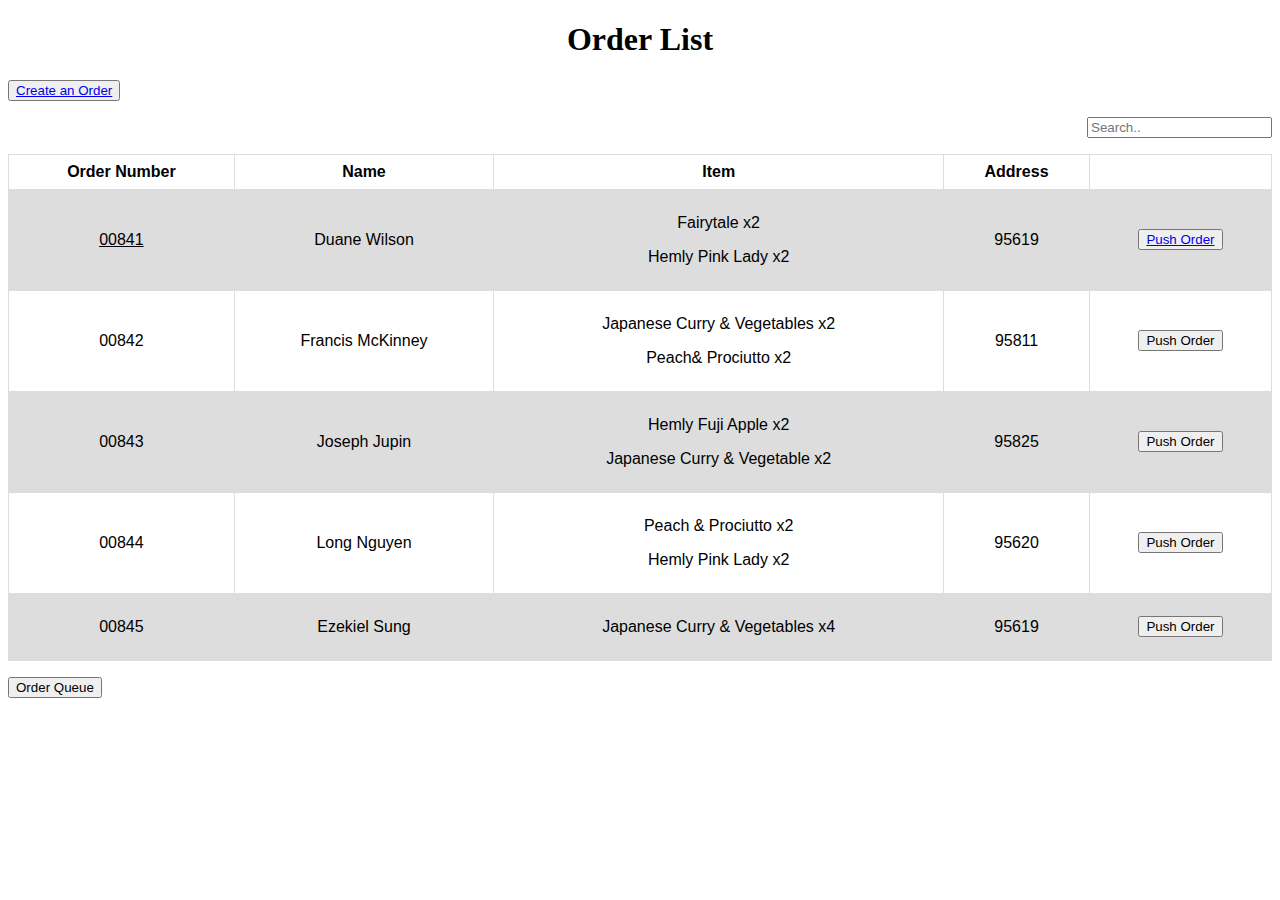
<file: index.html>
<!DOCTYPE html>
<html>

<head>
  <meta charset="utf-8">
  <title>Order List</title>
  <link href="style.css" rel="stylesheet">
</head>

<body>

  <p><center><h1>Order List</h1></center></p>

  <p>
    <button type="button"><a href="create.html">Create an Order</a></button>
    <p align="right">
      <input type="text" placeholder="Search..">
    </p>


  </p>
  <center>
    <table>
      <tr>
        <th>Order Number</th>
        <th>Name</th>
        <th>Item</th>
        <th>Address</th>
        <th></th>
      </tr>
      <tr>
        <td><div class ="dropdown">
          <span><u>00841</u></span>
          <div class="dropdown-content">
            <p><b>Order #:</b>00841</p>
            <p><b>Name:</b> Duane Wilson</p>
            <p><b>Address:</b> 3326 Long Road Name Court </p>
            <p>&nbsp;&nbsp;&nbsp;&nbsp;&nbsp;
               &nbsp;&nbsp;&nbsp;&nbsp;&nbsp;
               &nbsp;&nbsp;&nbsp;&nbsp;&nbsp;
               West Sacramento, CA 95619</p>
            <p><b>Note:</b> Gate code is 1234</p>
            <p><b>Item #:&nbsp;&nbsp;&nbsp;&nbsp;&nbsp;
                         &nbsp;&nbsp;&nbsp;&nbsp;&nbsp;
                         &nbsp;&nbsp;&nbsp;&nbsp;&nbsp;
                         &nbsp;&nbsp;&nbsp;&nbsp;&nbsp;
                        QTY</b></p>
            <p>Fairytale&nbsp;&nbsp;&nbsp;&nbsp;&nbsp;
                        &nbsp;&nbsp;&nbsp;&nbsp;&nbsp;
                        &nbsp;&nbsp;&nbsp;&nbsp;&nbsp;
                        &nbsp;&nbsp;&nbsp;&nbsp;&nbsp;&nbsp;2 </p>

            <p>Hemly Pink Lady&nbsp;&nbsp;&nbsp;&nbsp;&nbsp;
                              &nbsp;&nbsp;&nbsp;&nbsp;&nbsp;2</p>
            <p><center>
              <button style="button"><a href="editOrder.html">Edit</a></button>
              <button class="open-button" onClick="openForm()">Delete</button>
              <div class="form-popup" id="myForm">
              <form action="/action_page.php" class="form-container">
                <h1>Verify</h1>

                <label for="psw"><b>Password</b></label>
                <input type="password" placeholder="Enter Password" name="psw" required>

                <button type="submit" class="btn">Submit</button>
                <button type="button" class="btn cancel" onclick="closeForm()">Close</button>
              </form>
            </div>
            </center></p>
          </div>
        </div></td>
        <td>Duane Wilson</td>
        <td><p>Fairytale x2</p>
            <p>Hemly Pink Lady x2</p></td>
        <td>95619</td>
        <td><button style="button"><a href="orderAfterPush.html">Push Order</a></button></td>
      </tr>
      <tr>
        <td>00842</td>
        <td>Francis McKinney</td>
        <td><p>Japanese Curry & Vegetables x2</p>
            <p>Peach& Prociutto x2</p></td>
        <td>95811</td>
        <td><button style="button">Push Order</button></td>
      </tr>
      <tr>
        <td>00843</td>
        <td>Joseph Jupin</td>
        <td><p>Hemly Fuji Apple x2</p>
            <p>Japanese Curry & Vegetable x2</p></td>
        <td>95825</td>
        <td><button style="button">Push Order</button></td>
      </tr>
      <tr>
        <td>00844</td>
        <td>Long Nguyen</td>
        <td><p>Peach & Prociutto x2</p>
            <p>Hemly Pink Lady x2</p></td>
        <td>95620</td>
        <td><button style="button">Push Order</button></td>
      </tr>
      <tr>
        <td>00845</td>
        <td>Ezekiel Sung</td>
        <td><p>Japanese Curry & Vegetables x4</p></td>
        <td>95619</td>
        <td><button style="button">Push Order</button></td>
      </tr>

</table>
  </center>
  <p>
    <button style="button">Order Queue</button>
  </p>

  <script src="script.js"></script>

</body>

</html>
</file>
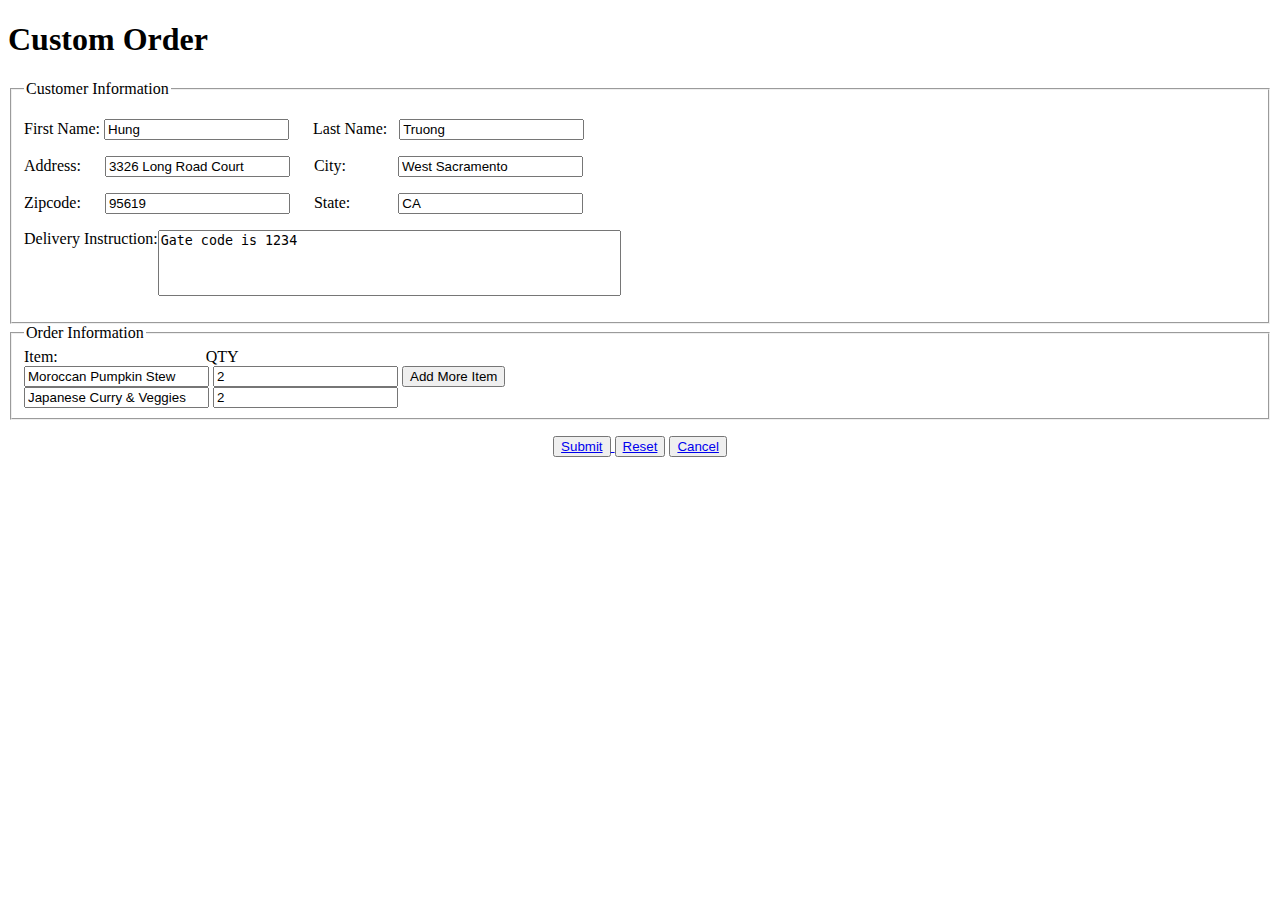
<file: create.html>
<!DOCTYPE HTML>
<html lang = "en">
  <head>
    <title>Create a Custom Order</title>
    <meta charset = "UTF-8" />
    <link href="style.css" rel="stylesheet">
  </head>


  <body>
    <h1>Custom Order</h1>
    <form>
      <fieldset>
        <legend>Customer Information</legend>
        <p>
          <label>First Name:</label>
          <input type = "text"
                 id = "name"
                 value = "Hung" />
         <label>&nbsp;&nbsp;&nbsp;&nbsp;&nbsp;Last Name:&nbsp;&nbsp;</label>
         <input type = "text"
                id = "name"
                value = "Truong" />
        </p>
        <p>
          <label>Address:&nbsp;&nbsp;&nbsp;&nbsp;&nbsp;</label>
          <input type = "text"
                  id = "address"
                  value = "3326 Long Road Court" />
          <label>&nbsp;&nbsp;&nbsp;&nbsp;&nbsp;City:
                 &nbsp;&nbsp;&nbsp;&nbsp;&nbsp;&nbsp;
                 &nbsp;&nbsp;&nbsp;&nbsp;</label>
          <input type = "text"
                  id = "city"
                  value = "West Sacramento" />
        </p>

        <p>
          <label>Zipcode:&nbsp;&nbsp;&nbsp;&nbsp;&nbsp;</label>
          <input type = "text"
                  id = "zipcode"
                  value = "95619" />
          <label>&nbsp;&nbsp;&nbsp;&nbsp;&nbsp;State:
                 &nbsp;&nbsp;&nbsp;&nbsp;&nbsp;&nbsp;
                 &nbsp;&nbsp;&nbsp;</label>
          <input type = "text"
                  id = "state"
                  value = "CA" />
        </p>
        <p>
          <label for="textarea">Delivery Instruction:<textarea rows="4" cols="55"
            style="resize:none">Gate code is 1234</textarea></label>

        </p>
      </fieldset>
    </form>

     <fieldset>
       <legend>Order Information</legend>
       <form name="myForm" id="myForm" onsubmit="return validateForm()">
          Item: &nbsp;&nbsp;&nbsp;&nbsp;&nbsp;
          	  &nbsp;&nbsp;&nbsp;&nbsp;&nbsp;
                &nbsp;&nbsp;&nbsp;&nbsp;&nbsp;
                &nbsp;&nbsp;&nbsp;&nbsp;&nbsp;
                &nbsp;&nbsp;&nbsp;&nbsp;&nbsp;
                &nbsp;&nbsp;&nbsp;&nbsp;&nbsp;&nbsp;QTY<br />
          <input type="text" id="items" value="Moroccan Pumpkin Stew" />
          <input type="text" id="qty" value="2" />
          <input type="button" id="addMore" value="Add More Item" /><br />
          <input type="text" id="items" value="Japanese Curry & Veggies" />
          <input type="text" id="qty" value="2" />

      <br/>
      </form>

     </fieldset>

   <p>
      <center>
        <button style="button"><a href="newOrderList.html">Submit</button>
        <button style="button"><a href="create.html">Reset<a/></button>
        <button style="button"><a href="index.html">Cancel</a></button>
      </center>
     </p>
  </body>
  <script>document.getElementById("addMore").onclick = function() {
    var form = document.getElementById("myForm");
    var input = document.createElement("input");
    var input2 = document.createElement("input");
    input.setAttribute("type", "text");
    input.setAttribute("placeholder", "Item name");
    input2.setAttribute("type", "text");
    input2.setAttribute("placeholder", "Quantity");
    var br = document.createElement("br");
    form.appendChild(input);
    form.appendChild(input2);
    form.appendChild(br);
}</script>
</html>
</file>
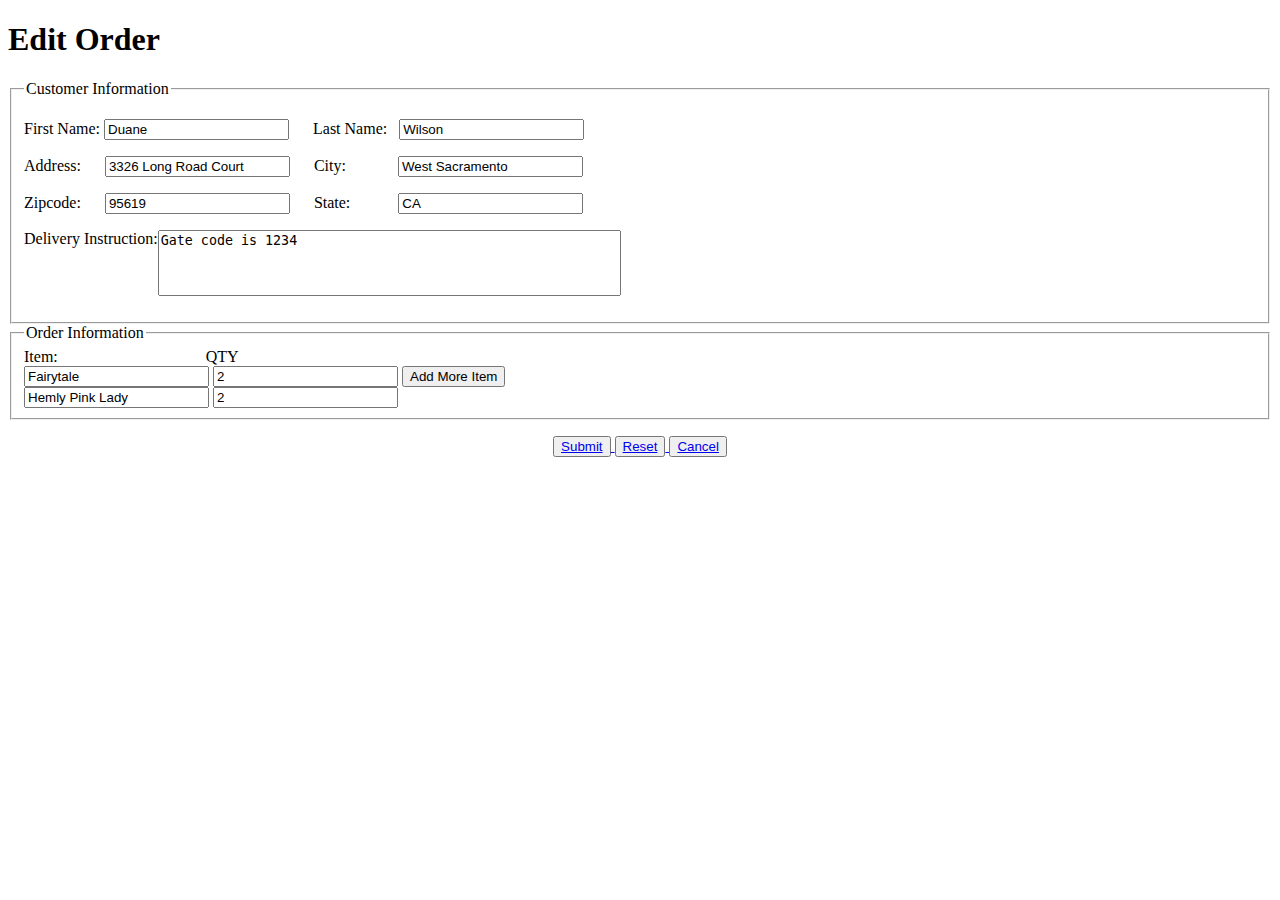
<file: editOrder.html>
<!DOCTYPE HTML>
<html lang = "en">
  <head>
    <title>Edit Order</title>
    <meta charset = "UTF-8" />
    <meta name="description" content="">
    <meta name="viewport" content="width=device-width, initial-scale=1">
    <link href="style.css" rel="stylesheet">
  </head>
  <body>
    <h1>Edit Order</h1>
    <form>
      <fieldset>
        <legend>Customer Information</legend>
        <p>
          <label>First Name:</label>
          <input type = "text"
                 id = "name"
                 value = "Duane" />
         <label>&nbsp;&nbsp;&nbsp;&nbsp;&nbsp;Last Name:&nbsp;&nbsp;</label>
         <input type = "text"
                id = "name"
                value = "Wilson" />
        </p>
        <p>
          <label>Address:&nbsp;&nbsp;&nbsp;&nbsp;&nbsp;</label>
          <input type = "text"
                  id = "address"
                  value = "3326 Long Road Court" />
          <label>&nbsp;&nbsp;&nbsp;&nbsp;&nbsp;City:
                 &nbsp;&nbsp;&nbsp;&nbsp;&nbsp;&nbsp;
                 &nbsp;&nbsp;&nbsp;&nbsp;</label>
          <input type = "text"
                  id = "city"
                  value = "West Sacramento" />
        </p>

        <p>
          <label>Zipcode:&nbsp;&nbsp;&nbsp;&nbsp;&nbsp;</label>
          <input type = "text"
                  id = "zipcode"
                  value = "95619" />
          <label>&nbsp;&nbsp;&nbsp;&nbsp;&nbsp;State:
                 &nbsp;&nbsp;&nbsp;&nbsp;&nbsp;&nbsp;
                 &nbsp;&nbsp;&nbsp;</label>
          <input type = "text"
                  id = "state"
                  value = "CA" />
        </p>
        <p>
          <label for="textarea">Delivery Instruction:<textarea rows="4" cols="55"
            style="resize:none">Gate code is 1234</textarea></label>
        </p>
      </fieldset>
    </form>
    <fieldset>
      <legend>Order Information</legend>
      <form name="myForm" id="myForm" onsubmit="return validateForm()">
         Item: &nbsp;&nbsp;&nbsp;&nbsp;&nbsp;
             &nbsp;&nbsp;&nbsp;&nbsp;&nbsp;
               &nbsp;&nbsp;&nbsp;&nbsp;&nbsp;
               &nbsp;&nbsp;&nbsp;&nbsp;&nbsp;
               &nbsp;&nbsp;&nbsp;&nbsp;&nbsp;
               &nbsp;&nbsp;&nbsp;&nbsp;&nbsp;&nbsp;QTY<br />
         <input type="text" id="items" value="Fairytale" />
         <input type="text" id="qty" value="2" />
         <input type="button" id="addMore" value="Add More Item" /><br />
         <input type="text" id="items" value="Hemly Pink Lady" />
         <input type="text" id="qty" value="2" />

     <br/>
     </form>

    </fieldset>
   <p>
      <center>
        <button style="button"><a href="newOrderList.html">Submit</button>
        <button style="button"><a href="editOrder.html">Reset</button>
        <button style="button"><a href="newOrderList.html">Cancel</button>
      </center>
     </p>
  </body>
  <script>document.getElementById("addMore").onclick = function() {
    var form = document.getElementById("myForm");
    var input = document.createElement("input");
    var input2 = document.createElement("input");
    input.setAttribute("type", "text");
    input.setAttribute("placeholder", "Item name");
    input2.setAttribute("type", "text");
    input2.setAttribute("placeholder", "Quantity");
    var br = document.createElement("br");
    form.appendChild(input);
    form.appendChild(input2);
    form.appendChild(br);
}</script>
</html>
</file>
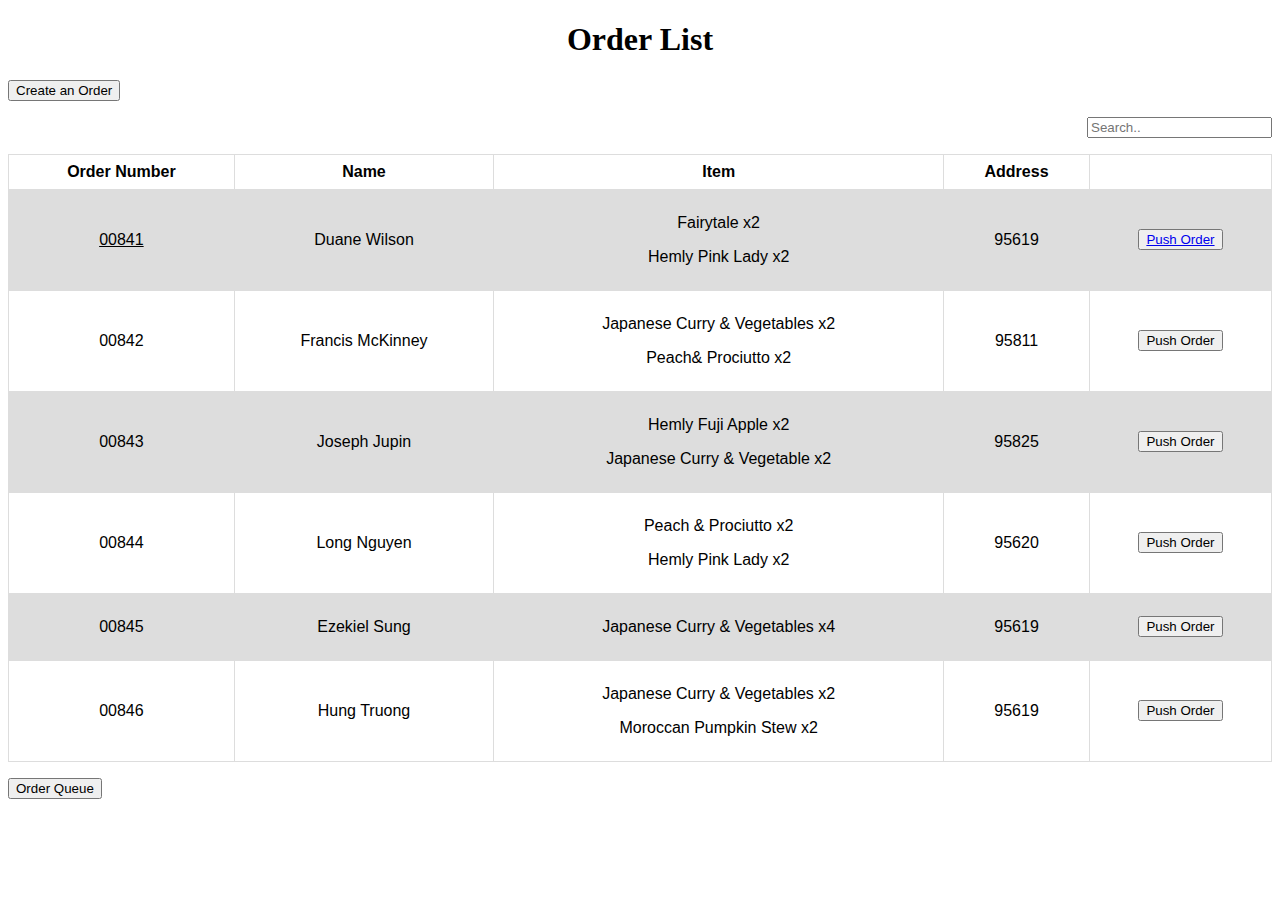
<file: newOrderList.html>
<!DOCTYPE html>
<html>

<head>
  <meta charset="utf-8">
  <title>Order List</title>
  <link href="style.css" rel="stylesheet">
</head>

<body>

  <p><center><h1>Order List</h1></center></p>

  <p>
    <button type="button">Create an Order</button>
    <p align="right">
      <input type="text" placeholder="Search..">
    </p>


  </p>
  <center>
    <table>
      <tr>
        <th>Order Number</th>
        <th>Name</th>
        <th>Item</th>
        <th>Address</th>
        <th></th>
      </tr>
      <tr>
        <td><div class ="dropdown">
          <span><u>00841</u></span>
          <div class="dropdown-content">
            <p><b>Order #:</b>00841</p>
            <p><b>Name:</b> Duane Wilson</p>
            <p><b>Address:</b> 3326 Long Road Name Court </p>
            <p>&nbsp;&nbsp;&nbsp;&nbsp;&nbsp;
               &nbsp;&nbsp;&nbsp;&nbsp;&nbsp;
               &nbsp;&nbsp;&nbsp;&nbsp;&nbsp;
               West Sacramento, CA 95619</p>
            <p><b>Note:</b> Gate code is 1234</p>
            <p><b>Item #:&nbsp;&nbsp;&nbsp;&nbsp;&nbsp;
                         &nbsp;&nbsp;&nbsp;&nbsp;&nbsp;
                         &nbsp;&nbsp;&nbsp;&nbsp;&nbsp;
                         &nbsp;&nbsp;&nbsp;&nbsp;&nbsp;
                        QTY</b></p>
            <p>Fairytale&nbsp;&nbsp;&nbsp;&nbsp;&nbsp;
                        &nbsp;&nbsp;&nbsp;&nbsp;&nbsp;
                        &nbsp;&nbsp;&nbsp;&nbsp;&nbsp;
                        &nbsp;&nbsp;&nbsp;&nbsp;&nbsp;&nbsp;2 </p>

            <p>Hemly Pink Lady&nbsp;&nbsp;&nbsp;&nbsp;&nbsp;
                              &nbsp;&nbsp;&nbsp;&nbsp;&nbsp;2</p>
            <p><center>
              <button style="button"><a href="editOrder.html">Edit</a></button>
              <button class="open-button" onClick="openForm()">Delete</button>
              <div class="form-popup" id="myForm">
              <form action="/action_page.php" class="form-container">
                <h1>Verify</h1>

                <label for="psw"><b>Password</b></label>
                <input type="password" placeholder="Enter Password" name="psw" required>

                <button type="submit" class="btn">Submit</button>
                <button type="button" class="btn cancel" onclick="closeForm()">Close</button>
              </form>
            </div>
            </center></p>
          </div>
        </div></td>
        <td>Duane Wilson</td>
        <td><p>Fairytale x2</p>
            <p>Hemly Pink Lady x2</p></td>
        <td>95619</td>
        <td><button style="button"><a href="orderAfterPush.html">Push Order</a></button></td>
      </tr>
      <tr>
        <td>00842</td>
        <td>Francis McKinney</td>
        <td><p>Japanese Curry & Vegetables x2</p>
            <p>Peach& Prociutto x2</p></td>
        <td>95811</td>
        <td><button style="button">Push Order</button></td>
      </tr>
      <tr>
        <td>00843</td>
        <td>Joseph Jupin</td>
        <td><p>Hemly Fuji Apple x2</p>
            <p>Japanese Curry & Vegetable x2</p></td>
        <td>95825</td>
        <td><button style="button">Push Order</button></td>
      </tr>
      <tr>
        <td>00844</td>
        <td>Long Nguyen</td>
        <td><p>Peach & Prociutto x2</p>
            <p>Hemly Pink Lady x2</p></td>
        <td>95620</td>
        <td><button style="button">Push Order</button></td>
      </tr>
      <tr>
        <td>00845</td>
        <td>Ezekiel Sung</td>
        <td><p>Japanese Curry & Vegetables x4</p></td>
        <td>95619</td>
        <td><button style="button">Push Order</button></td>
      </tr>
      <tr>
        <td>00846</td>
        <td>Hung Truong</td>
        <td><p>Japanese Curry & Vegetables x2</p>
            <p>  Moroccan Pumpkin Stew x2  </p></td>
        <td>95619</td>
        <td><button style="button">Push Order</button></td>
      </tr>

</table>
  </center>
  <p>
    <button style="button">Order Queue</button>
  </p>

  <script src="script.js"></script>

</body>

</html>
</file>
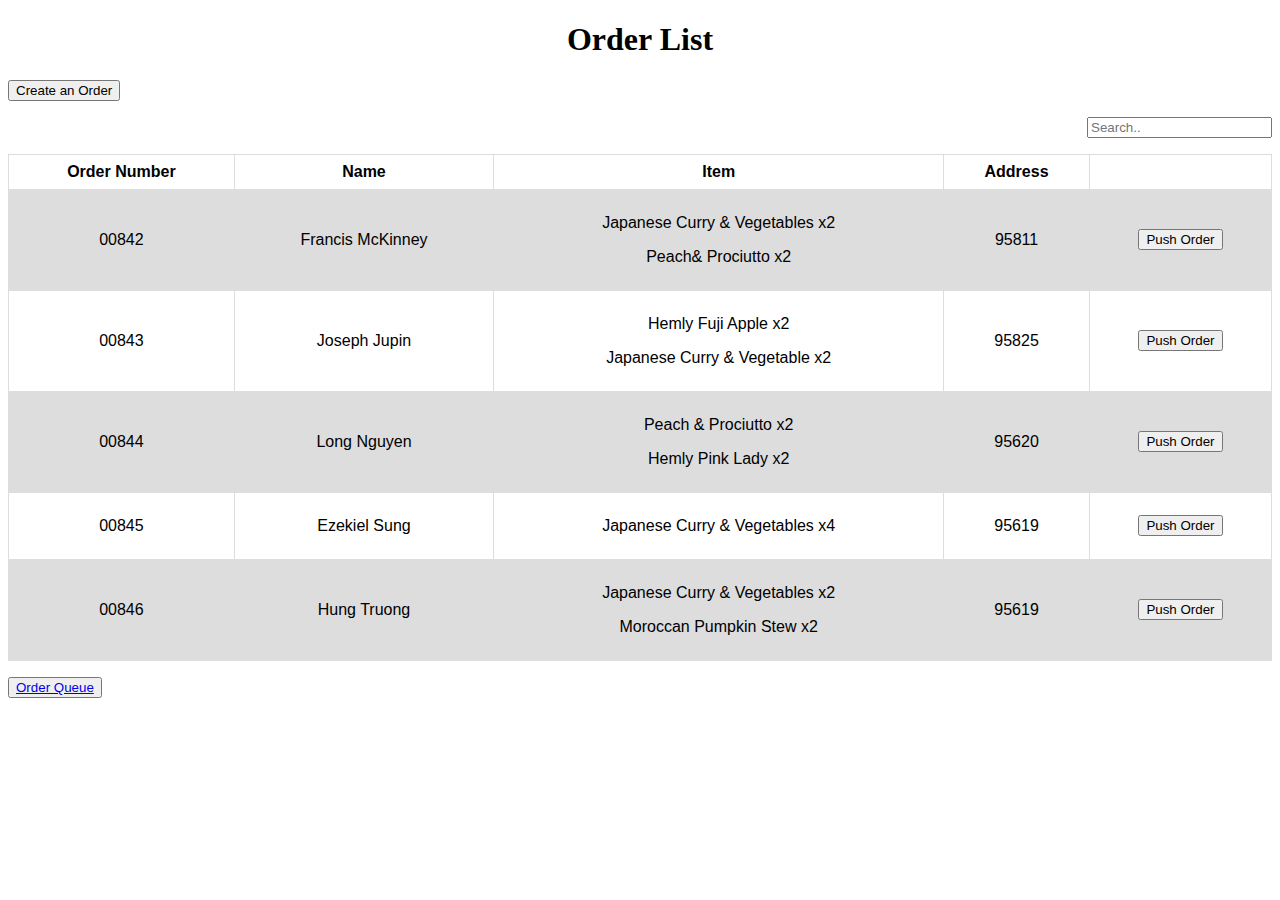
<file: orderAfterPush.html>
<!DOCTYPE html>
<html>

<head>
  <meta charset="utf-8">
  <title>Order List</title>
  <link href="style.css" rel="stylesheet">
</head>

<body>

  <p><center><h1>Order List</h1></center></p>

  <p>
    <button type="button">Create an Order</button>
    <p align="right">
      <input type="text" placeholder="Search..">
    </p>


  </p>
  <center>
    <table>
      <tr>
        <th>Order Number</th>
        <th>Name</th>
        <th>Item</th>
        <th>Address</th>
        <th></th>
      </tr>
      <tr>
        <td>00842</td>
        <td>Francis McKinney</td>
        <td><p>Japanese Curry & Vegetables x2</p>
            <p>Peach& Prociutto x2</p></td>
        <td>95811</td>
        <td><button style="button">Push Order</button></td>
      </tr>
      <tr>
        <td>00843</td>
        <td>Joseph Jupin</td>
        <td><p>Hemly Fuji Apple x2</p>
            <p>Japanese Curry & Vegetable x2</p></td>
        <td>95825</td>
        <td><button style="button">Push Order</button></td>
      </tr>
      <tr>
        <td>00844</td>
        <td>Long Nguyen</td>
        <td><p>Peach & Prociutto x2</p>
            <p>Hemly Pink Lady x2</p></td>
        <td>95620</td>
        <td><button style="button">Push Order</button></td>
      </tr>
      <tr>
        <td>00845</td>
        <td>Ezekiel Sung</td>
        <td><p>Japanese Curry & Vegetables x4</p></td>
        <td>95619</td>
        <td><button style="button">Push Order</button></td>
      </tr>
      <tr>
        <td>00846</td>
        <td>Hung Truong</td>
        <td><p>Japanese Curry & Vegetables x2</p>
            <p>  Moroccan Pumpkin Stew x2  </p></td>
        <td>95619</td>
        <td><button style="button">Push Order</button></td>
      </tr>

</table>
  </center>
  <p>
    <button style="button"><a href="https://nhatdoan1991.github.io/">Order Queue</a></button>
  </p>

  <script src="script.js"></script>

</body>

</html>
</file>
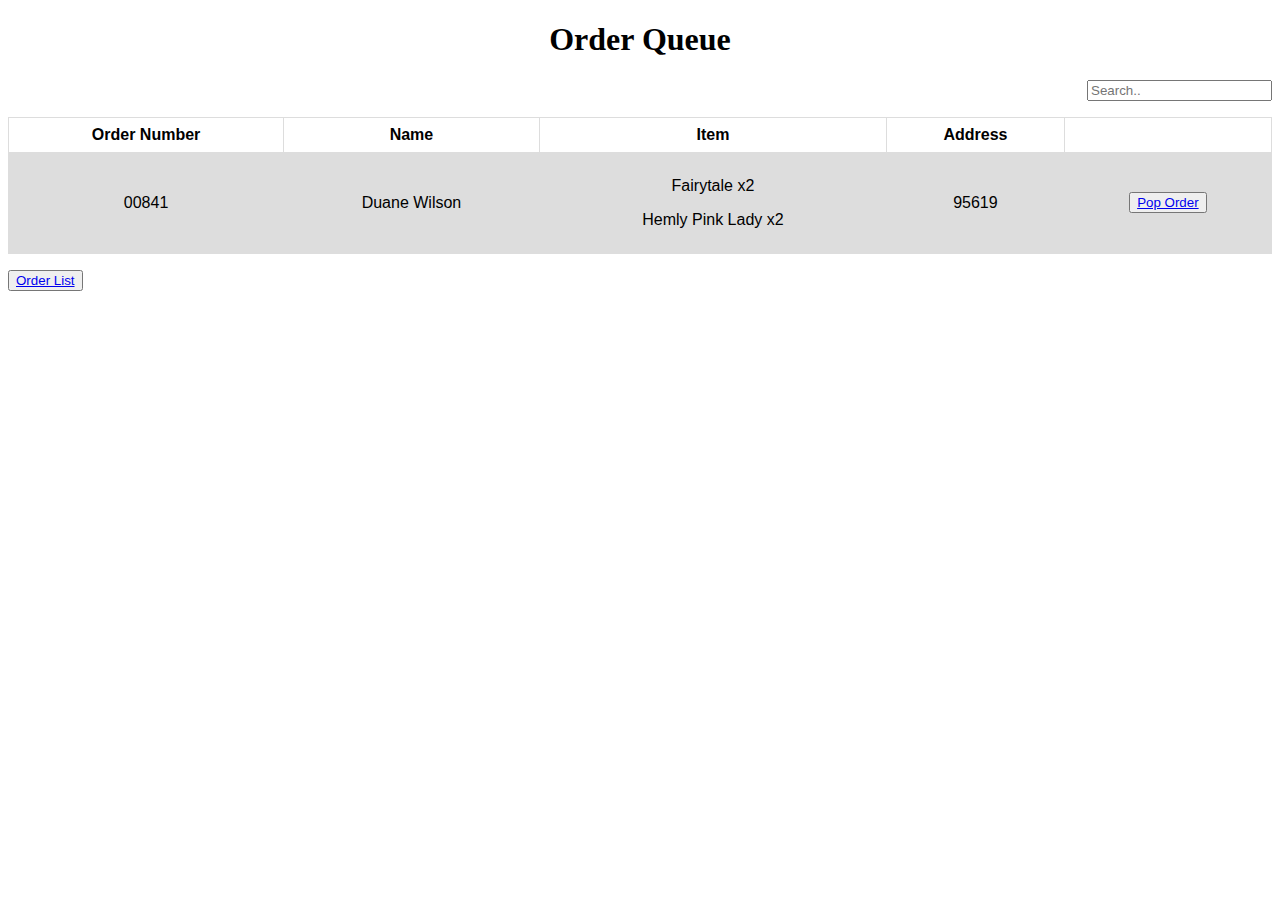
<file: orderQ.html>
<!DOCTYPE html>
<html>

<head>
  <meta charset="utf-8">
  <title>Order Queue</title>
  <link href="style.css" rel="stylesheet">
</head>

<body>

  <p><center><h1>Order Queue</h1></center></p>


    <p align="right"><input type="text" placeholder="Search.."></p>


  </p>
  <center>
    <table>
      <tr>
        <th>Order Number</th>
        <th>Name</th>
        <th>Item</th>
        <th>Address</th>
        <th></th>
      </tr>
      <tr>
        <td><div class ="dropdown">
          <span>00841</span>
          <div class="dropdown-content">
            <p><b>Order #:</b> 00841</p>
            <p><b>Name:</b> Duane Wilson</p>
            <p><b>Address:</b> 3326 Long Road Name Court </p>
            <p>&nbsp;&nbsp;&nbsp;&nbsp;&nbsp;
               &nbsp;&nbsp;&nbsp;&nbsp;&nbsp;
               &nbsp;&nbsp;&nbsp;&nbsp;&nbsp;
               West Sacramento, CA 95619</p>
            <p><b>Note:</b> Gate code is 1234</p>
            <p><b>Item #:&nbsp;&nbsp;&nbsp;&nbsp;&nbsp;
                         &nbsp;&nbsp;&nbsp;&nbsp;&nbsp;
                         &nbsp;&nbsp;&nbsp;&nbsp;&nbsp;
                         &nbsp;&nbsp;&nbsp;&nbsp;&nbsp;
                        QTY</b></p>
            <p>Fairytale&nbsp;&nbsp;&nbsp;&nbsp;&nbsp;
                        &nbsp;&nbsp;&nbsp;&nbsp;&nbsp;
                        &nbsp;&nbsp;&nbsp;&nbsp;&nbsp;
                        &nbsp;&nbsp;&nbsp;&nbsp;&nbsp;&nbsp;2 </p>

            <p>Hemly Pink Lady&nbsp;&nbsp;&nbsp;&nbsp;&nbsp;
                              &nbsp;&nbsp;&nbsp;&nbsp;&nbsp;2</p>

        <td>Duane Wilson</td>
        <td><p>Fairytale x2</p>
            <p>Hemly Pink Lady x2</p></td>
        <td>95619</td>
        <td><button style="button"><a href="newOrderList.html">Pop Order</a></button></td>
      </tr>


</table>
  </center>
  <p>
    <button style="button"><a href="orderAfterPush.html">Order List</a></button>
  </p>

  <script src="script.js"></script>

</body>

</html>
</file>
<file: style.css>
table {
  font-family: arial, sans-serif;
  border-collapse: collapse;
  width: 100%;
}
label textarea{
  vertical-align: top;
}
td, th {
  border: 1px solid #dddddd;
  text-align: center;
  padding: 8px;
}

tr:nth-child(even) {
  background-color: #dddddd;
}
.dropdown {
  position: relative;
  display: inline-block;
}

.dropdown-content {
  display: none;
  position: absolute;
  background-color: #f9f9f9;
  min-width: 360px;
  box-shadow: 0px 8px 16px 0px rgba(0,0,0,0.2);
  padding: 12px 16px;
  text-align: left;
  z-index: 1;
}

.dropdown:hover .dropdown-content {
  display: block;
}


/* Button used to open the contact form - fixed at the bottom of the page */
.open-button {

}

/* The popup form - hidden by default */
.form-popup {
  display: none;

  bottom: 0;
  right: 15px;
  border: 3px solid #f1f1f1;
  z-index: 9;
}

/* Add styles to the form container */
.form-container {
  max-width: 300px;
  padding: 10px;
  background-color: white;
}

/* Full-width input fields */
.form-container input[type=text], .form-container input[type=password] {
  width: 100%;
  padding: 15px;
  margin: 5px 0 22px 0;
  border: none;
  background: #f1f1f1;
}

/* When the inputs get focus, do something */
.form-container input[type=text]:focus, .form-container input[type=password]:focus {
  background-color: #ddd;
  outline: none;
}

/* Set a style for the submit/login button */
.form-container .btn {
  background-color: #4CAF50;
  color: white;
  padding: 16px 20px;
  border: none;
  cursor: pointer;
  width: 100%;
  margin-bottom:10px;
  opacity: 0.8;
}

/* Add a red background color to the cancel button */
.form-container .cancel {
  background-color: red;
}

/* Add some hover effects to buttons */
.form-container .btn:hover, .open-button:hover {
  opacity: 1;
}
</file>
